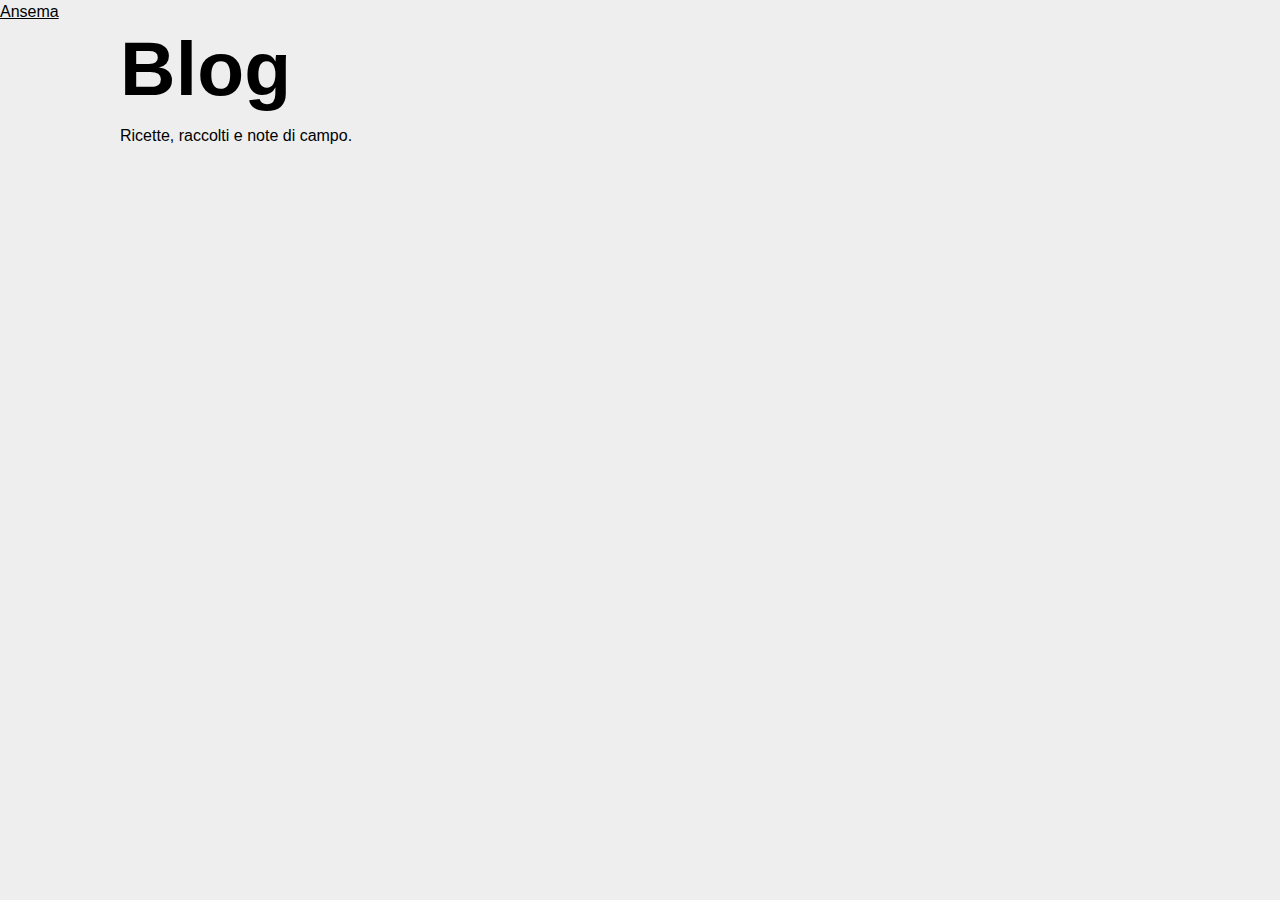
<file: blog.html>
<!doctype html>
<html lang="it">
<head>
  <meta charset="utf-8" />
  <meta name="viewport" content="width=device-width, initial-scale=1" />
  <title>Blog • Ansema – Ristoro Bioculturale</title>
  <link rel="stylesheet" href="css/base.css">
  <link rel="stylesheet" href="css/blog.css">
</head>
<body>
  <header class="site-header"><div class="site-header__inner"><a href="prodotti.html" class="brand">Ansema</a></div></header>
  <main id="main">
    <section class="hero" style="background:#eeeeee;padding:80px 0 40px">
      <div class="container"><h1>Blog</h1><p>Ricette, raccolti e note di campo.</p></div>
    </section>
    <section class="container" aria-labelledby="posts-title" style="padding:24px 0 64px">
      <h2 id="posts-title" class="sr-only">Articoli</h2>
      <ul id="posts" class="blog__grid" aria-live="polite"></ul>
    </section>
  </main>
  <script src="js/blog.js" defer></script>
</body></html>
</file>
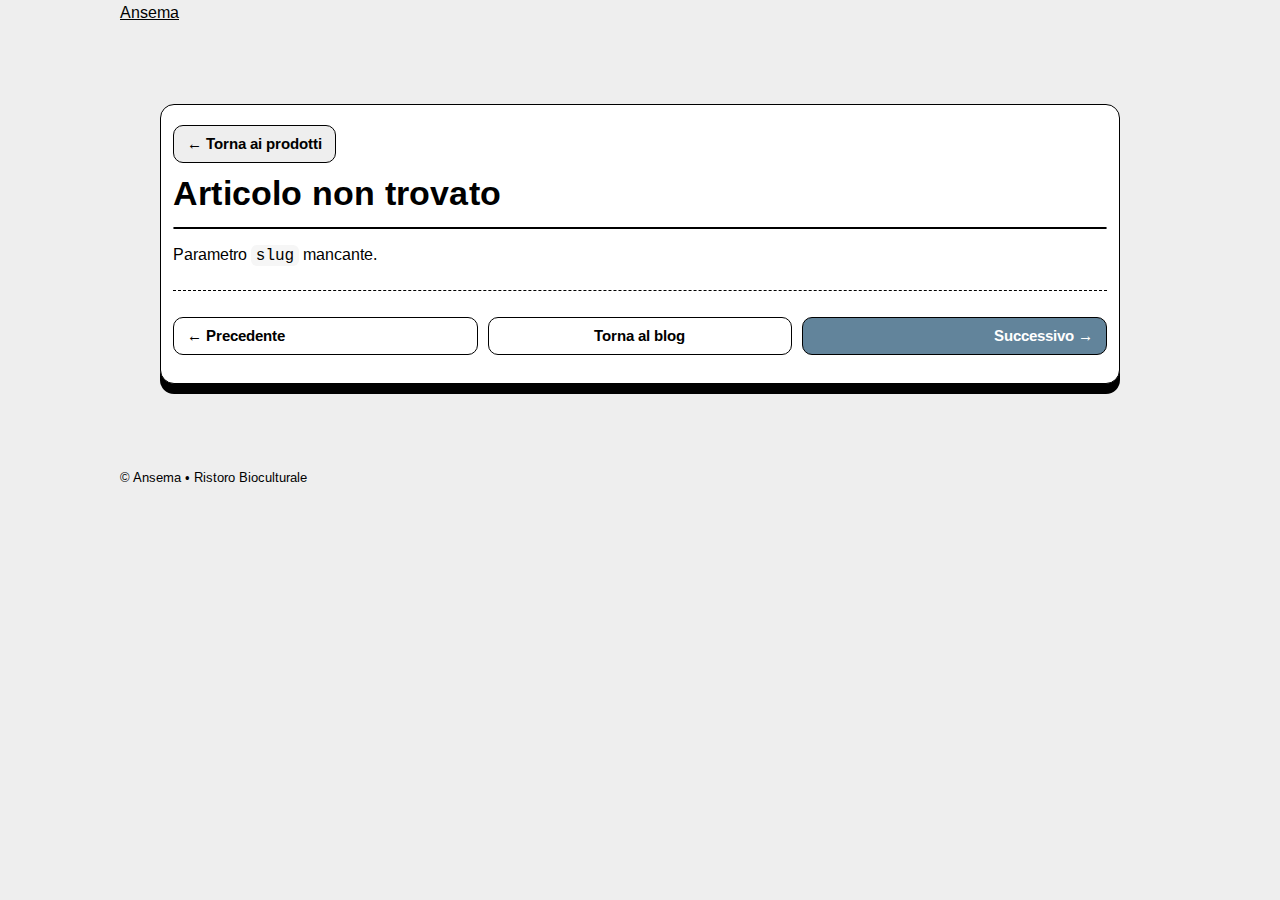
<file: post.html>
<!doctype html>
<html lang="it">
<head>
  <meta charset="utf-8">
  <meta name="viewport" content="width=device-width, initial-scale=1">
  <title>Articolo • Ansema</title>

  <!-- Font Arimo -->
  <link rel="preconnect" href="https://fonts.gstatic.com" crossorigin>
  <link href="https://fonts.googleapis.com/css2?family=Arimo:wght@400;600;700&display=swap" rel="stylesheet">

  <!-- CSS globali (se presenti) -->
  <link rel="stylesheet" href="css/base.css">
  <link rel="stylesheet" href="css/header.css">

  <!-- CSS del singolo post -->
  <link rel="stylesheet" href="css/post.css">
</head>
<body>

  <!-- Header minimale (opzionale) -->
  <header class="site-header-simple" role="banner">
    <div class="container">
      <a href="/prodotti" class="logo-link" aria-label="Torna ai prodotti">Ansema</a>
    </div>
  </header>

  <!-- Main: SCOPE post -->
  <main id="post" class="section" aria-live="polite" itemscope itemtype="https://schema.org/BlogPosting">
    <div class="container post-wrap">

      <!-- Azioni iniziali -->
      <div class="post-actions">
        <a id="post-back" class="post-btn" href="/prodotti">← Torna ai prodotti</a>
      </div>

      <!-- Titolo + meta -->
      <h1 id="post-title" class="post-title" itemprop="headline">Articolo</h1>
      <div id="post-meta" class="post-meta"></div>

      <!-- Hero/Cover -->
      <div class="post-media">
        <img id="post-cover" class="post-hero" alt="" itemprop="image">
      </div>

      <!-- Contenuto -->
      <article id="post-content" class="post-content" itemprop="articleBody">
        <noscript>Attiva JavaScript per leggere il contenuto dell’articolo.</noscript>
      </article>

      <!-- Correlati -->
      <section id="post-related" class="post-related" aria-label="Articoli correlati"></section>

      <!-- Navigazione prev / blog / next -->
      <nav class="post-nav" aria-label="Navigazione articolo">
        <a id="post-prev" class="post-btn prev is-ghost" href="#">← Precedente</a>
        <a class="post-btn is-primary" href="/blog">Torna al blog</a>
        <a id="post-next" class="post-btn next is-accent" href="#">Successivo →</a>
      </nav>

    </div>
  </main>

  <!-- Footer minimale (opzionale) -->
  <footer class="site-footer-simple" role="contentinfo">
    <div class="container">
      <small>© Ansema • Ristoro Bioculturale</small>
    </div>
  </footer>

  <!-- JS del singolo post -->
  <script src="js/post.js" defer></script>
</body>
</html>
</file>
<file: css/base.css>
:root{
  --bg:#eeeeee; --text:#000; --accent:#62849b;
  --gutter:clamp(16px, 4vw, 40px);
  --container-max:1120px;
  --header-h:64px;
  --safe-l: env(safe-area-inset-left, 0px);
  --safe-r: env(safe-area-inset-right, 0px);
}
@media (min-width:1024px){ :root{ --header-h:80px } }

*{box-sizing:border-box}
html{scroll-behavior:smooth}
body{
  margin:0; background:var(--bg); color:var(--text);
  font-family:"Arimo", system-ui, -apple-system, Segoe UI, Roboto, Arial, sans-serif; line-height:1.5;
  overflow-x:hidden;
}
img{max-width:100%; height:auto; display:block}
a{color:inherit}

.container{
  max-width:var(--container-max);
  margin:0 auto;
  padding-left:calc(var(--gutter) + var(--safe-l));
  padding-right:calc(var(--gutter) + var(--safe-r));
}
/* Header overlay on hero: no gap at top; sections after hero align normally */
main{ padding-top:0; }
main > section:first-of-type.hero{ margin-top: calc(-1 * var(--header-h)); }
section{ scroll-margin-top: calc(var(--header-h) + 12px); }

h1,h2,h3{margin:0 0 .5rem; line-height:1.15; letter-spacing:.2px; font-weight:700}
h1{font-size:clamp(32px,6vw,80px)}
h2{font-size:clamp(22px,3vw,34px)}
h3{font-size:clamp(18px,2.2vw,24px)}

p{margin:.75rem 0}
strong{font-weight:700}

.btn{
  display:inline-flex; align-items:center; justify-content:center; gap:.5rem;
  min-height:44px; padding:.75rem 1rem; border:1px solid #000; background:#000; color:#fff;
  text-transform:uppercase; font-weight:700; border-radius:0; text-decoration:none; letter-spacing:.03em;
}
.btn--ghost{background:transparent; color:#000}
.btn--accent{background:var(--accent); border-color:var(--accent)}
.hero .btn--ghost{ background:#fff; color:#000; border-color:#fff }

.section{padding:clamp(40px, 8vw, 80px) 0}
.note-legal{margin-top:14px; padding:10px; background:#f6f6f6; border:1px dashed #000; font-size:.95rem}
.visually-hidden{position:absolute !important; width:1px; height:1px; margin:-1px; padding:0; overflow:hidden; clip:rect(0 0 0 0); border:0}
a:focus-visible, button:focus-visible{outline:2px solid #000; outline-offset:2px}
</file>
<file: css/blog.css>
/* PRIMA (problematica)
.btn { ... }
*/

/* DOPO (scopiamo tutto sotto #blog) */
#blog .blog-filters { display:flex; gap:12px; flex-wrap:wrap; margin:.5rem 0 1rem; }
#blog .blog-filters select,
#blog .blog-filters input { padding:.5rem; border:1px solid #000; background:#fff; border-radius:6px; }

#blog .blog-grid { display:grid; gap:12px; grid-template-columns:1fr; }
@media (min-width:768px){ #blog .blog-grid { grid-template-columns:repeat(3,1fr); } }

#blog .blog-card { border:1px solid #000; background:#fff; border-radius:8px; overflow:hidden; display:flex; flex-direction:column; }
#blog .blog-cover { aspect-ratio:16/9; object-fit:cover; width:100%; }
#blog .blog-body { padding:12px; }
#blog .blog-meta { font-size:.85rem; color:#444; margin:.25rem 0; }
#blog .blog-title { font-weight:700; margin:.25rem 0; }
#blog .blog-excerpt { margin:.25rem 0 .5rem; color:#222; }
#blog .blog-actions { display:flex; justify-content:center; margin-top:.5rem; }

/* Se avevi uno stile generico per i bottoni del blog, restringilo */
#blog .btn,
#blog .blog-btn { /* stile SOLO per bottoni del blog */
  border:1px solid #000;
  background:#eeeeee;
  padding:.5rem .75rem;
  border-radius:8px;
}

.sr-only{position:absolute;width:1px;height:1px;padding:0;margin:-1px;overflow:hidden;clip:rect(0,0,0,0);border:0}


/* === Blog (scoped) === */
#blog .blog-filters{display:flex;gap:12px;flex-wrap:wrap;margin:.5rem 0 1rem}
#blog .blog-filters select,#blog .blog-filters input{
  padding:.5rem;border:1px solid #000;background:#fff;border-radius:6px;font-family:Arimo,system-ui,-apple-system,Segoe UI,Roboto,Arial,sans-serif
}
#blog .blog-grid{display:grid;gap:12px;grid-template-columns:1fr}
@media (min-width:768px){#blog .blog-grid{grid-template-columns:repeat(3,1fr)}}
#blog .blog-card{border:1px solid #000;background:#fff;border-radius:12px;overflow:hidden;display:flex;flex-direction:column}
#blog .blog-cover{aspect-ratio:16/9;object-fit:cover;width:100%}
#blog .blog-body{padding:12px}
#blog .blog-meta{font-size:.85rem;color:#444;margin:.25rem 0}
#blog .blog-title{font-weight:700;margin:.25rem 0;font-family:Arimo,system-ui,-apple-system,Segoe UI,Roboto,Arial,sans-serif}
#blog .blog-excerpt{margin:.25rem 0 .5rem;color:#222}
#blog details{border-top:1px solid #000;padding-top:.5rem}
#blog summary{cursor:pointer}
#blog .related-wrap{margin-top:.75rem;border-top:1px dashed #000;padding-top:.5rem}
#blog .related-grid{display:grid;gap:8px;grid-template-columns:1fr 1fr}
#blog .related-item{border:1px solid #000;background:#eeeeee;border-radius:10px;padding:8px}
#blog .related-item h4{margin:0 0 .25rem;font-size:.95rem}
#blog .blog-btn{border:1px solid #000;background:#eeeeee;padding:.5rem .75rem;border-radius:10px}
#blog .sr-only{position:absolute;width:1px;height:1px;padding:0;margin:-1px;overflow:hidden;clip:rect(0,0,0,0);border:0}


/* === Blog Toolbar (chip + search) === */
#blog .blog-toolbar{display:flex;gap:12px;flex-wrap:wrap;align-items:center;margin:.5rem 0 1rem}
#blog .blog-chips{display:flex;gap:8px;flex-wrap:wrap}
#blog .chip{
  border:1px solid #000;background:#fff;color:#000;
  padding:.35rem .7rem;border-radius:999px;font-family:Arimo,system-ui,-apple-system,Segoe UI,Roboto,Arial,sans-serif;
  font-size:.95rem;line-height:1;cursor:pointer
}
#blog .chip.is-active{background:#62849b;color:#fff;border-color:#000}
#blog .chip:focus{outline:2px solid #000;outline-offset:2px}

#blog .blog-search input{
  padding:.5rem .7rem;border:1px solid #000;background:#fff;border-radius:8px;
  font-family:Arimo,system-ui,-apple-system,Segoe UI,Roboto,Arial,sans-serif
}

/* === Cards === */
#blog .blog-grid{display:grid;gap:12px;grid-template-columns:1fr}
@media (min-width:768px){#blog .blog-grid{grid-template-columns:repeat(3,1fr)}}
#blog .blog-card{
  border:1px solid #000;background:#fff;border-radius:12px;overflow:hidden;display:flex;flex-direction:column;
  transition:transform .15s ease, box-shadow .15s ease; cursor:pointer
}
#blog .blog-card:hover{transform:translateY(-2px);box-shadow:0 4px 0 #000}
#blog .blog-cover{aspect-ratio:16/9;object-fit:cover;width:100%}
#blog .blog-body{padding:12px}
#blog .blog-meta{font-size:.85rem;color:#444;margin:.25rem 0}
#blog .blog-title{font-weight:700;margin:.25rem 0;font-family:Arimo,system-ui,-apple-system,Segoe UI,Roboto,Arial,sans-serif}
#blog .blog-excerpt{margin:.25rem 0;color:#222}
#blog .blog-cta{margin-top:.5rem}
#blog .blog-cta .blog-link{
  display:inline-block;border:1px solid #000;background:#eeeeee;border-radius:10px;padding:.4rem .7rem;text-decoration:none;color:#000
}
#blog .blog-actions{display:flex;justify-content:center;margin-top:.5rem}
#blog .blog-btn{border:1px solid #000;background:#eeeeee;padding:.5rem .75rem;border-radius:10px}

/* === Modal Articolo === */
#blog .blog-modal{position:fixed;inset:0;display:none}
#blog .blog-modal[aria-hidden="false"]{display:block}
#blog .blog-modal__backdrop{position:absolute;inset:0;background:rgba(0,0,0,.5)}
#blog .blog-modal__dialog{
  position:absolute;inset:4% 4% auto 4%;bottom:4%;
  background:#fff;border:1px solid #000;border-radius:14px;overflow:auto;max-height:92%;
  box-shadow:0 10px 0 #000;padding:14px
}
#blog .blog-modal__header{display:flex;justify-content:space-between;align-items:center;gap:8px;margin-bottom:.5rem}
#blog .blog-modal__title{font-size:1.25rem;margin:0}
#blog .blog-modal__close{border:1px solid #000;background:#eeeeee;border-radius:10px;padding:.25rem .6rem;cursor:pointer}
#blog .blog-modal__meta{font-size:.9rem;color:#444;margin:.25rem 0 .5rem}
#blog .blog-modal__media img{width:100%;height:auto;display:block;border:1px solid #000;border-radius:10px}
#blog .blog-modal__content{margin:.75rem 0 0}
#blog .blog-modal__related{margin-top:1rem;border-top:1px dashed #000;padding-top:.75rem}
#blog .related-grid{display:grid;gap:10px;grid-template-columns:1fr}
@media (min-width:640px){#blog .related-grid{grid-template-columns:repeat(3,1fr)}}
#blog .related-item{border:1px solid #000;background:#eeeeee;border-radius:10px;padding:8px}
#blog .related-item h4{margin:0 0 .25rem;font-size:.95rem}

#blog .sr-only{position:absolute;width:1px;height:1px;padding:0;margin:-1px;overflow:hidden;clip:rect(0,0,0,0);border:0}


/* Card piene + CTA in basso */
#blog .blog-card{display:flex;flex-direction:column;height:100%}
#blog .blog-body{display:flex;flex-direction:column;flex:1;padding:12px}
#blog .blog-excerpt{margin:.25rem 0 .5rem;color:#222}
#blog .blog-cta{margin-top:auto} /* spinge il bottone in basso */
#blog .blog-link{
  display:inline-block;border:1px solid #000;background:#eeeeee;border-radius:10px;
  padding:.4rem .7rem;text-decoration:none;color:#000
}

/* Per uniformare le altezze in griglia */
#blog .blog-grid{display:grid;gap:12px;grid-template-columns:1fr}
@media (min-width:768px){#blog .blog-grid{grid-template-columns:repeat(3,1fr)}}


/* =========================================================
   BLOG LIST — Card + CTA invitante
   Scope consigliato: dentro #blog
   Palette: #eeeeee / #000000 / #62849b
   Font: Arimo
   ========================================================= */

#blog .blog-grid{
  display:grid;
  gap:14px;
  grid-template-columns: 1fr;
}
@media (min-width:680px){
  #blog .blog-grid{ grid-template-columns: repeat(2,1fr); }
}
@media (min-width:1024px){
  #blog .blog-grid{ grid-template-columns: repeat(3,1fr); }
}

/* Card */
#blog .blog-card{
  display:flex; flex-direction:column;
  background:#fff;
  border:1px solid #000;
  border-radius:14px;
  overflow:hidden;
  box-shadow:0 6px 0 #000;
  transform:translateY(0);
  transition:transform .16s ease, box-shadow .16s ease, border-color .16s ease;
  cursor:pointer;
  outline: none;
}
#blog .blog-card:focus-visible{
  box-shadow:0 6px 0 #000, 0 0 0 3px #62849b55 inset;
}

/* Cover */
#blog .blog-cover{
  width:100%; display:block;
  aspect-ratio: 4 / 3;            /* taglio consistente */
  object-fit: cover;
  transition: transform .35s ease;
}

/* Corpo testo */
#blog .blog-body{
  display:flex; flex-direction:column;
  padding:12px;
  gap:8px;
  min-height: 220px;              /* garantisce spazio per CTA allineata */
}
#blog .blog-meta{
  font:400 .9rem/1.2 Arimo, system-ui, -apple-system, Segoe UI, Roboto, Arial, sans-serif;
  color:#444;
}
#blog .blog-title{
  font:700 1.05rem/1.25 Arimo, system-ui, -apple-system, Segoe UI, Roboto, Arial, sans-serif;
  margin:0; color:#000;
}
#blog .blog-excerpt{
  margin:0; color:#111; font:400 .97rem/1.5 Arimo, system-ui, -apple-system, Segoe UI, Roboto, Arial, sans-serif;
}

/* CTA area sempre in fondo */
#blog .blog-cta{ margin-top:auto; }

/* CTA “Apri articolo” come bottone primario */
#blog .blog-link{
  --padY:.55rem; --padX:.8rem;
  display:inline-flex; align-items:center; gap:10px;
  padding:var(--padY) var(--padX);
  border:1px solid #000;
  border-radius:10px;
  background:#62849b;
  color: #62849b !important;
  text-decoration:none;
  font:600 .95rem/1.1 Arimo, system-ui, -apple-system, Segoe UI, Roboto, Arial, sans-serif;
  transition: transform .16s ease, box-shadow .16s ease, background .16s ease, color .16s ease;
  box-shadow:0 3px 0 #000;
  position: relative;
}
#blog .blog-link::after{
  content:"→";
  transition: transform .16s ease, opacity .16s ease;
  transform: translateX(0);
  opacity: .9;
}
#blog .blog-link:hover{
  transform: translateY(-1px);
  box-shadow:0 5px 0 #000;
  background:#4f6f84; /* shade dell'accento */
  color: #fff !important;
}
#blog .blog-link:hover::after{ transform: translateX(3px); }

/* Hover/Active sull'intera card */
#blog .blog-card:hover{
  transform: translateY(-2px);
  box-shadow:0 10px 0 #000;
  border-color:#000;
}
#blog .blog-card:hover .blog-cover{ transform: scale(1.03); }

/* Stato focus anche per link */
#blog .blog-link:focus-visible{
  outline:2px solid #000; outline-offset:2px;
}

/* Chips filtri (coerenti con prodotti) */
#blog .blog-chips{
  display:flex; gap:8px; flex-wrap:wrap; margin-bottom:10px;
}
#blog .chip{
  display:inline-flex; align-items:center; gap:6px;
  padding:.4rem .7rem;
  border:1px solid #000; border-radius:999px;
  background:#eeeeee; color:#000;
  font:600 .9rem/1 Arimo, system-ui, -apple-system, Segoe UI, Roboto, Arial, sans-serif;
  cursor:pointer; user-select:none;
  transition:transform .12s ease, box-shadow .12s ease, background .12s ease;
}
#blog .chip:hover{ transform: translateY(-1px); box-shadow:0 3px 0 #000; background:#fff; }
#blog .chip.is-active{ background:#62849b; color:#fff; }

/* Pulsante “Mostra altri” coerente */
#blog #blog-load-more{
  display:inline-flex; align-items:center; justify-content:center; gap:8px;
  padding:.55rem .8rem; border:1px solid #000; border-radius:10px;
  background:#fff; color:#000; font:600 .95rem/1.1 Arimo, system-ui, -apple-system, Segoe UI, Roboto, Arial, sans-serif;
  box-shadow:0 3px 0 #000; transition: transform .16s ease, box-shadow .16s ease, background .16s ease;
}
#blog #blog-load-more:hover{ transform: translateY(-1px); box-shadow:0 5px 0 #000; background:#eeeeee; }
</file>
<file: css/header.css>
.site-header{position:fixed; inset:0 0 auto 0; z-index:1000; border-bottom:1px solid transparent; transition:background-color .25s ease,border-color .25s ease}
.site-header[data-appearance="on-hero"]{background:transparent; border-color:transparent}
.site-header[data-appearance="solid"]{background:#fff; border-color:#ddd}
.site-header__inner{display:flex; align-items:center; justify-content:center; min-height:var(--header-h); position:relative; padding-inline:calc(var(--gutter) + var(--safe-l));}
.brand{display:inline-flex; align-items:center; justify-content:center; line-height:0}
.brand img{height:32px; width:auto; display:block; transition:filter .25s ease}
.site-header[data-appearance="on-hero"] .brand img{filter:invert(1) brightness(110%)}

/* Hamburger */
.hamburger{position:absolute; left:calc(var(--gutter) + var(--safe-l) - 8px); top:50%; transform:translateY(-50%); width:48px; height:48px; display:grid; place-items:center; background:transparent; border:0}
.hamburger span{width:26px; height:2px; background:#fff; display:block; transition:transform .25s ease, opacity .25s ease, background .2s ease}
.site-header[data-appearance="solid"] .hamburger span{background:#000}
.hamburger[aria-expanded="true"] span:nth-child(1){transform:translateY(6px) rotate(45deg)}
.hamburger[aria-expanded="true"] span:nth-child(2){opacity:0}
.hamburger[aria-expanded="true"] span:nth-child(3){transform:translateY(-6px) rotate(-45deg)}

/* Drawer */
.scrim{position:fixed; inset:0; background:transparent; opacity:0; pointer-events:none; z-index:1090}
.scrim[data-open="true"]{pointer-events:auto}
.nav-drawer{position:fixed; inset:0 0 0 auto; width:min(360px, 94vw); background:#fff; border-left:1px solid #000; transform:translateX(100%); transition:transform .25s ease; padding:20px; z-index:1100; overflow:auto; -webkit-overflow-scrolling:touch; overscroll-behavior:contain}
.nav-drawer[open]{transform:none}
.nav-drawer__list{list-style:none; padding:0; margin:0}
.nav-drawer__link{display:block; padding:14px 0; border-bottom:1px solid #000; text-decoration:none; text-transform:uppercase; font-weight:700}

/* Ordine layer: hero (0) < header (1500) < scrim (1550) < drawer (1600) */
.site-header{ z-index:1500; }

/* Drawer sopra tutto */
.nav-drawer{
  z-index:1600;
}

/* Scrim neutro, sopra l'header ma sotto al drawer */
.scrim{
  background:transparent;           /* niente oscuramento */
  z-index:1550;
}

/* Evita che l'overlay dell'hero intercetti click */
.hero{ position:relative; z-index:0; }
.hero__bg{ position:absolute; inset:0; z-index:0; }
.hero::before{ pointer-events:none; }

/* Quando il drawer è aperto, blocca lo scroll del body */
body.no-scroll{ overflow:hidden; }
</file>
<file: css/post.css>
/* =========================================================
   POST (singolo articolo) — Ansema
   Scope: #post per evitare side-effects
   Palette: #eeeeee (bg) / #000000 (fg) / #62849b (accent)
   Font: Arimo
   ========================================================= */

:root{
  --ansema-bg:#eeeeee;
  --ansema-fg:#000000;
  --ansema-accent:#62849b;
  --ansema-muted:#444;
  --ansema-border:#000;
  --radius:14px;
  --gap:14px;
  --container:960px;
}

/* ===== Layout base ===== */
#post .post-wrap{
  max-width:var(--container);
  margin:0 auto;
  padding:12px 12px 28px;
  background:#fff;
  border:1px solid var(--ansema-border);
  border-radius:var(--radius);
  box-shadow:0 10px 0 var(--ansema-border);
}

/* ===== Header: titolo + meta ===== */
#post .post-title{
  font:700 clamp(1.6rem,3vw,2.1rem)/1.2 Arimo,system-ui,-apple-system,Segoe UI,Roboto,Arial,sans-serif;
  margin:.25rem 0 .35rem;
  color:var(--ansema-fg);
}
#post .post-meta{
  color:var(--ansema-muted);
  font:400 .95rem/1.25 Arimo,system-ui,-apple-system,Segoe UI,Roboto,Arial,sans-serif;
  margin:0 0 .85rem;
}

/* ===== Back / breadcrumb (facoltativo) ===== */
#post .post-breadcrumb{
  display:flex;align-items:center;gap:8px;margin:4px 0 8px;
  font:400 .95rem/1.2 Arimo,system-ui,-apple-system,Segoe UI,Roboto,Arial,sans-serif;
}
#post .post-breadcrumb a{
  color:var(--ansema-fg);text-decoration:none;border-bottom:1px solid var(--ansema-fg);
}
#post .post-breadcrumb a:hover{background:var(--ansema-bg);}

/* ===== Cover (hero) ===== */
#post .post-media{margin:0 0 12px}
#post .post-media img{
  width:100%;height:auto;display:block;
  border:1px solid var(--ansema-border);border-radius:12px;
  max-height:350px;object-fit:cover;
}
@media (min-width:1024px){
  #post .post-media img{max-height:300px}
}

/* ===== Contenuto tipografico ===== */
#post .post-content{
  margin:.5rem 0 0;
  font:400 1rem/1.7 Arimo,system-ui,-apple-system,Segoe UI,Roboto,Arial,sans-serif;
  color:var(--ansema-fg);
}
#post .post-content p{margin:0 0 1rem}
#post .post-content h2{
  font:700 clamp(1.2rem,2.2vw,1.5rem)/1.25 Arimo,system-ui,-apple-system,Segoe UI,Roboto,Arial,sans-serif;
  margin:1.2rem 0 .6rem;
  border-left:6px solid var(--ansema-accent);padding-left:.5rem;
}
#post .post-content h3{
  font:700 1.05rem/1.25 Arimo,system-ui,-apple-system,Segoe UI,Roboto,Arial,sans-serif;
  margin:1rem 0 .5rem;
}
#post .post-content ul,
#post .post-content ol{margin:0 0 1rem 1.2rem}
#post .post-content li{margin:.25rem 0}
#post .post-content a{
  color:var(--ansema-fg);text-decoration:none;border-bottom:1px solid var(--ansema-fg);
}
#post .post-content a:hover{background:var(--ansema-bg)}

/* Blockquote */
#post .post-content blockquote{
  margin:1rem 0;padding:.75rem .9rem;
  border:1px dashed var(--ansema-border);border-radius:10px;background:#fff;color:#111;
}

/* Tabelle + codice */
#post .post-content table{
  width:100%;border-collapse:collapse;margin:.75rem 0 1rem;font-size:.95rem;
}
#post .post-content th,#post .post-content td{
  border:1px solid var(--ansema-border);padding:.5rem .6rem;text-align:left;vertical-align:top;
}
#post .post-content pre,#post .post-content code{
  font-family:ui-monospace,SFMono-Regular,Menlo,Monaco,Consolas,"Liberation Mono",monospace;
}
#post .post-content pre{
  background:#f6f6f6;border:1px solid var(--ansema-border);
  border-radius:10px;padding:.75rem;overflow:auto;margin:.75rem 0 1rem;
}
#post .post-content code{background:#f6f6f6;padding:.1rem .3rem;border-radius:6px}

/* ===== Figure + immagini nel corpo ===== */
#post .post-content figure{
  margin:1.2rem auto;border:1px solid var(--ansema-border);border-radius:12px;overflow:hidden;background:#fff;text-align:center;
}
#post .post-content figure img{width:100%;height:auto;display:block}
#post .post-content figure figcaption{
  font:400 .9rem/1.4 Arimo,system-ui,-apple-system,Segoe UI,Roboto,Arial,sans-serif;
  color:var(--ansema-muted);padding:.5rem .6rem;background:var(--ansema-bg);
  border-top:1px solid var(--ansema-border);
}
/* immagini centrali/finali ridotte su desktop */
#post figure.media-center img{max-width:70%;margin:0 auto}
#post figure.media-end img{max-width:60%;margin:0 auto 1rem}
@media (min-width:1024px){
  #post figure.media-center img{max-width:55%}
  #post figure.media-end img{max-width:45%}
}

/* ===== Correlati ===== */
#post .post-related{margin-top:1.25rem;border-top:1px dashed var(--ansema-border);padding-top:.9rem}
#post .post-related h4{
  margin:0 0 .5rem;font:700 1rem/1.2 Arimo,system-ui,-apple-system,Segoe UI,Roboto,Arial,sans-serif;
}
#post .related-grid{display:grid;gap:12px;grid-template-columns:1fr}
@media (min-width:680px){#post .related-grid{grid-template-columns:repeat(3,1fr)}}
#post .related-item{
  display:block;border:1px solid var(--ansema-border);background:#eeeeee;border-radius:10px;
  padding:10px;text-decoration:none;color:var(--ansema-fg);
}
#post .related-item h4{margin:0 0 .25rem;font-size:.95rem}

/* ===== Bottoni unificati (back / prev / next) ===== */
#post .post-actions{display:flex;gap:10px;flex-wrap:wrap;margin:8px 0 10px}
#post .post-nav{
  display:grid;grid-template-columns:1fr;gap:10px;margin-top:12px
}
@media (min-width:720px){#post .post-nav{grid-template-columns:1fr 1fr 1fr}}

#post .post-btn{
  --padY:.55rem; --padX:.8rem;
  display:inline-flex;align-items:center;justify-content:center;gap:8px;
  padding:var(--padY) var(--padX);
  border:1px solid var(--ansema-border);border-radius:10px;
  background:var(--ansema-bg);color:var(--ansema-fg);
  text-decoration:none;font:600 .95rem/1.2 Arimo,system-ui,-apple-system,Segoe UI,Roboto,Arial,sans-serif;
  transition:transform .12s ease, box-shadow .12s ease, background .12s ease;
  box-shadow:0 0 0 rgba(0,0,0,0);
}
#post .post-btn:hover{transform:translateY(-1px);box-shadow:0 4px 0 var(--ansema-border);background:#fff}
#post .post-btn:focus{outline:2px solid var(--ansema-border);outline-offset:2px}
#post .post-btn.is-primary{background:#fff}
#post .post-btn.is-ghost{background:transparent}
#post .post-btn.is-accent{background:var(--ansema-accent);color:#fff;border-color:#000}
#post .post-btn.is-disabled{opacity:.5;pointer-events:none}

#post .post-nav .prev{justify-content:flex-start}
#post .post-nav .next{justify-content:flex-end}
</file>
